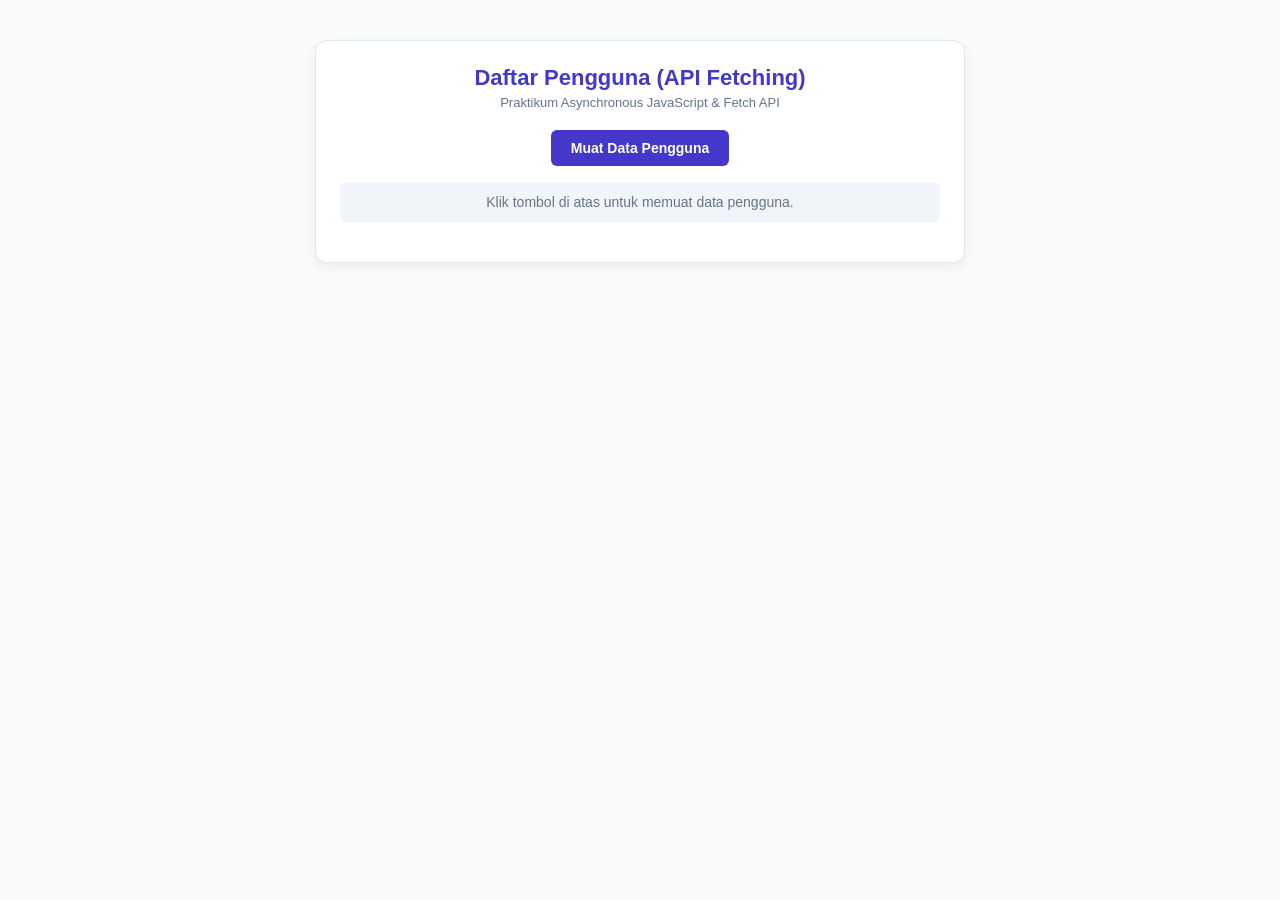
<file: index.html>
<!DOCTYPE html>
<html lang="id">

<head>
  <meta charset="UTF-8">
  <meta name="viewport" content="width=device-width, initial-scale=1.0">
  <title>Modul 6 - User Directory App</title>
  <link rel="stylesheet" href="style.css">
</head>

<body>
  <div class="container">
    <h2>Daftar Pengguna (API Fetching)</h2>
    <p class="subtitle">Praktikum Asynchronous JavaScript & Fetch API</p>

    <!-- Tombol Aksi -->
    <div class="actions-bar">
      <button id="btnFetch" class="btn-primary">Muat Data Pengguna</button>
    </div>

    <!-- Indikator Status (Loading & Pesan Error) -->
    <div id="statusMessage" class="status-msg">
      Klik tombol di atas untuk memuat data pengguna.
    </div>

    <!-- Kontainer Kartu Pengguna -->
    <div id="userList" class="user-grid"></div>
  </div>

  <script src="script.js"></script>
</body>

</html>
</file>
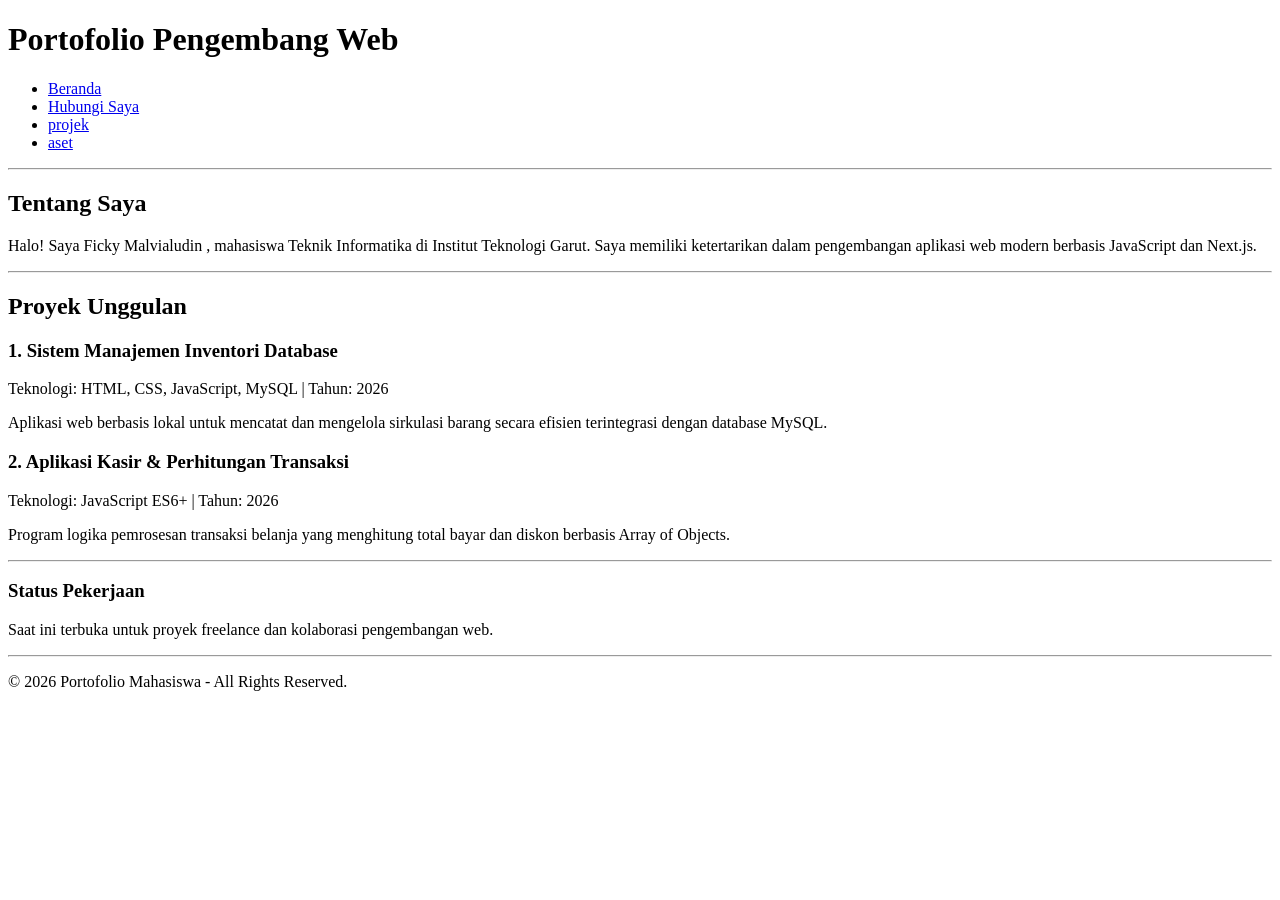
<file: modul2/index.html>
<!DOCTYPE html>
<html lang="id">

<head>
    <meta charset="UTF-8">
    <meta name="viewport" content="width=device-width, initial-scale=1.0">
    <title>Modul 2 - Web Portofolio Mahasiswa</title>
</head>

<body>
    <header>
        <h1>Portofolio Pengembang Web</h1>
        <nav>
            <ul>
                <li><a href="index.html">Beranda</a></li>
                <li><a href="kontak.html">Hubungi Saya</a></li>
                <li><a href="projek.html">projek</a></li>
                <li><a href="aset.html">aset</a></li>
            </ul>
        </nav>
    </header>
    <hr>
    <main>
        <section id="tentang">
            <h2>Tentang Saya</h2>
            <p>Halo! Saya Ficky Malvialudin , mahasiswa Teknik Informatika di Institut Teknologi Garut. Saya memiliki
                ketertarikan dalam pengembangan aplikasi web modern berbasis JavaScript dan Next.js.</p>
        </section>
        <hr>
        <section id="proyek">
            <h2>Proyek Unggulan</h2>
            <article>
                <header>
                    <h3>1. Sistem Manajemen Inventori Database</h3>
                    <p>Teknologi: HTML, CSS, JavaScript, MySQL | Tahun: 2026</p>
                </header>
                <p>Aplikasi web berbasis lokal untuk mencatat dan mengelola sirkulasi barang secara efisien terintegrasi
                    dengan database MySQL.</p>
            </article>
            <article>
                <header>
                    <h3>2. Aplikasi Kasir & Perhitungan Transaksi</h3>
                    <p>Teknologi: JavaScript ES6+ | Tahun: 2026</p>
                </header>
                <p>Program logika pemrosesan transaksi belanja yang menghitung total bayar dan diskon berbasis Array of
                    Objects.</p>
            </article>
        </section>
        <hr>
        <aside>
            <h3>Status Pekerjaan</h3>
            <p>Saat ini terbuka untuk proyek freelance dan kolaborasi pengembangan web.</p>
        </aside>
        <hr>
        <footer>
            <p>&copy; 2026 Portofolio Mahasiswa - All Rights Reserved.</p>
        </footer>
    </main>
</body>

</html>
</file>
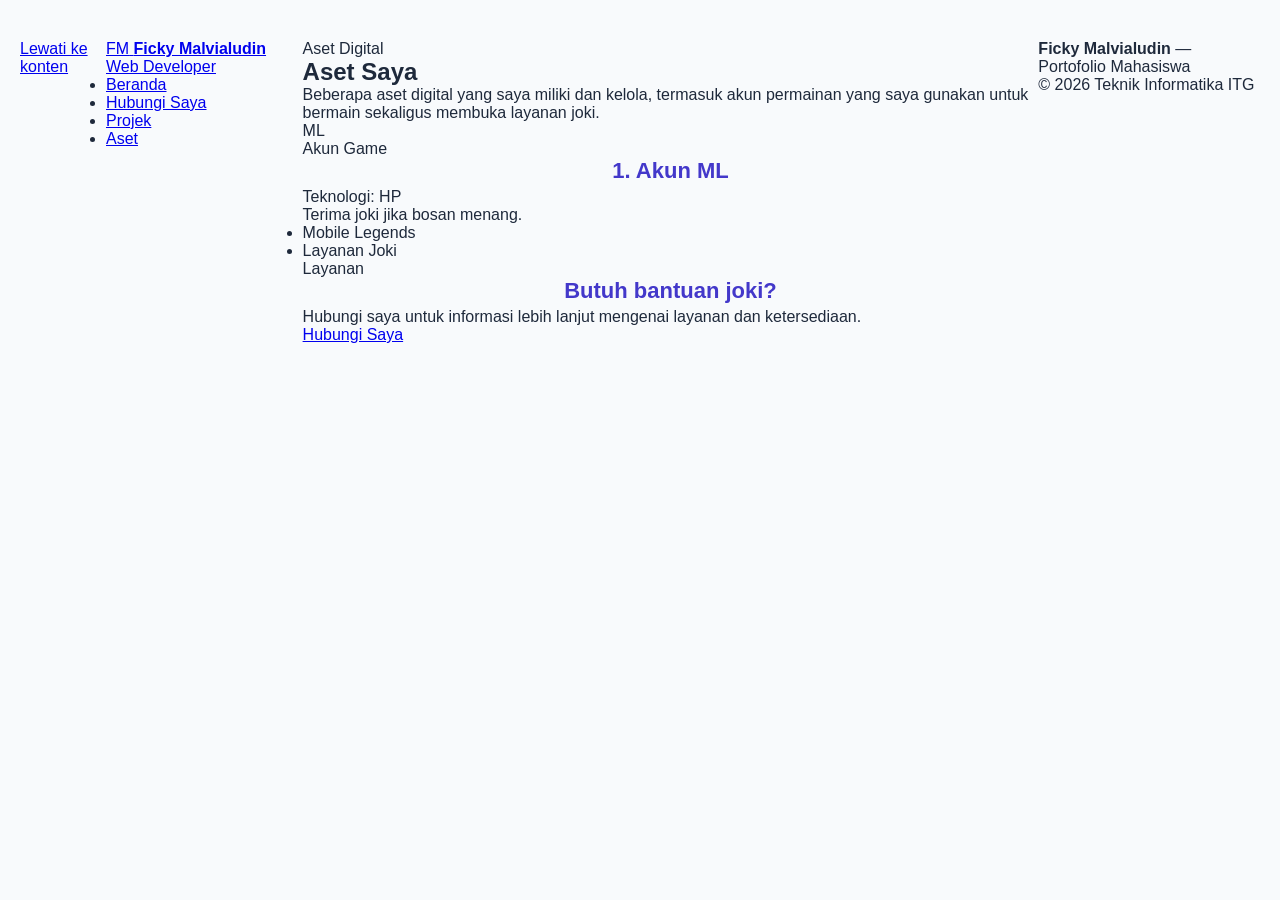
<file: aset.html>
<!DOCTYPE html>
<html lang="id">

<head>
    <meta charset="UTF-8">
    <meta name="viewport" content="width=device-width, initial-scale=1.0">
    <meta name="description" content="Aset digital dan akun yang dimiliki Ficky Malvialudin.">
    <title>Modul 2 - Aset Saya</title>
    <link rel="preconnect" href="https://fonts.googleapis.com">
    <link rel="preconnect" href="https://fonts.gstatic.com" crossorigin>
    <link
        href="https://fonts.googleapis.com/css2?family=Inter:wght@400;500;600&family=Source+Serif+4:ital,wght@0,400;0,600;0,700&display=swap"
        rel="stylesheet">
    <link rel="stylesheet" href="style.css">
</head>

<body>
    <a class="skip-link" href="#konten">Lewati ke konten</a>

    <header class="site-header">
        <a class="brand" href="index.html" aria-label="Beranda Ficky Malvialudin">
            <span class="brand-mark" aria-hidden="true">FM</span>
            <span class="brand-text">
                <strong>Ficky Malvialudin</strong>
                <span>Web Developer</span>
            </span>
        </a>

        <nav class="main-nav" aria-label="Navigasi utama">
            <ul>
                <li><a href="index.html">Beranda</a></li>
                <li><a href="kontak.html">Hubungi Saya</a></li>
                <li><a href="projek.html">Projek</a></li>
                <li><a class="active" href="aset.html" aria-current="page">Aset</a></li>
            </ul>
        </nav>
    </header>

    <main id="konten" class="page">
        <section class="page-hero" aria-labelledby="aset-title">
            <span class="eyebrow">Aset Digital</span>
            <h1 id="aset-title">Aset Saya</h1>
            <p>Beberapa aset digital yang saya miliki dan kelola, termasuk akun permainan yang saya gunakan untuk
                bermain sekaligus membuka layanan joki.</p>
        </section>

        <section class="section section--flush" aria-labelledby="akun-ml-title">
            <div class="asset-card">
                <div class="asset-head">
                    <span class="asset-mark" aria-hidden="true">ML</span>
                    <div>
                        <span class="project-kicker">Akun Game</span>
                        <h2 id="akun-ml-title">1. Akun ML</h2>
                        <p class="meta">Teknologi: HP</p>
                    </div>
                </div>
                <p>Terima joki jika bosan menang.</p>
                <ul class="chip-list" aria-label="Detail aset">
                    <li class="chip">Mobile Legends</li>
                    <li class="chip">Layanan Joki</li>
                </ul>
            </div>
        </section>

        <section class="cta-panel" aria-labelledby="cta-title">
            <div>
                <span class="eyebrow">Layanan</span>
                <h2 id="cta-title">Butuh bantuan joki?</h2>
                <p>Hubungi saya untuk informasi lebih lanjut mengenai layanan dan ketersediaan.</p>
            </div>
            <a class="btn btn-primary" href="kontak.html">Hubungi Saya</a>
        </section>
    </main>

    <footer class="site-footer">
        <p><strong>Ficky Malvialudin</strong> — Portofolio Mahasiswa</p>
        <p>&copy; 2026 Teknik Informatika ITG</p>
    </footer>
</body>

</html>
</file>
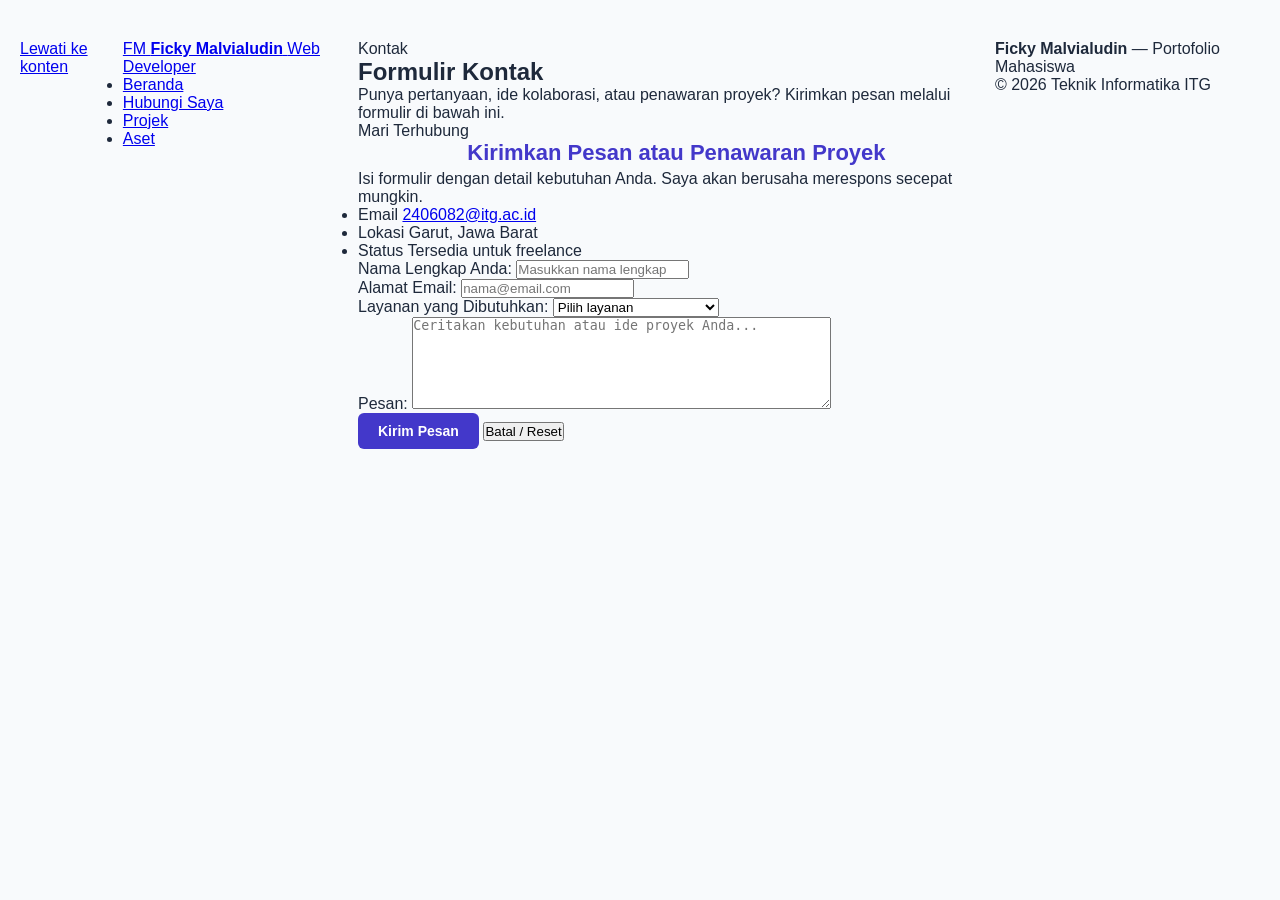
<file: kontak.html>
<!DOCTYPE html>
<html lang="id">

<head>
    <meta charset="UTF-8">
    <meta name="viewport" content="width=device-width, initial-scale=1.0">
    <meta name="description" content="Formulir kontak untuk mengirim pesan atau penawaran proyek kepada Ficky Malvialudin.">
    <title>Modul 2 - Form Kontak</title>
    <link rel="preconnect" href="https://fonts.googleapis.com">
    <link rel="preconnect" href="https://fonts.gstatic.com" crossorigin>
    <link
        href="https://fonts.googleapis.com/css2?family=Inter:wght@400;500;600&family=Source+Serif+4:ital,wght@0,400;0,600;0,700&display=swap"
        rel="stylesheet">
    <link rel="stylesheet" href="style.css">
</head>

<body>
    <a class="skip-link" href="#konten">Lewati ke konten</a>

    <header class="site-header">
        <a class="brand" href="index.html" aria-label="Beranda Ficky Malvialudin">
            <span class="brand-mark" aria-hidden="true">FM</span>
            <span class="brand-text">
                <strong>Ficky Malvialudin</strong>
                <span>Web Developer</span>
            </span>
        </a>

        <nav class="main-nav" aria-label="Navigasi utama">
            <ul>
                <li><a href="index.html">Beranda</a></li>
                <li><a class="active" href="kontak.html" aria-current="page">Hubungi Saya</a></li>
                <li><a href="projek.html">Projek</a></li>
                <li><a href="aset.html">Aset</a></li>
            </ul>
        </nav>
    </header>

    <main id="konten" class="page">
        <section class="page-hero" aria-labelledby="kontak-title">
            <span class="eyebrow">Kontak</span>
            <h1 id="kontak-title">Formulir Kontak</h1>
            <p>Punya pertanyaan, ide kolaborasi, atau penawaran proyek? Kirimkan pesan melalui formulir di bawah ini.</p>
        </section>

        <section class="section section--flush" aria-labelledby="form-title">
            <div class="contact-wrap">
                <aside class="panel contact-aside">
                    <span class="eyebrow">Mari Terhubung</span>
                    <h2 id="form-title">Kirimkan Pesan atau Penawaran Proyek</h2>
                    <p>Isi formulir dengan detail kebutuhan Anda. Saya akan berusaha merespons secepat mungkin.</p>

                    <ul class="contact-list">
                        <li>
                            <span class="contact-label">Email</span>
                            <a href="mailto:2406082@itg.ac.id">2406082@itg.ac.id</a>
                        </li>
                        <li>
                            <span class="contact-label">Lokasi</span>
                            <span class="contact-value">Garut, Jawa Barat</span>
                        </li>
                        <li>
                            <span class="contact-label">Status</span>
                            <span class="status-pill"><span class="status-dot" aria-hidden="true"></span>Tersedia untuk
                                freelance</span>
                        </li>
                    </ul>
                </aside>

                <div class="panel form-card">
                    <form aria-labelledby="form-title">
                        <div class="form-row">
                            <div class="field">
                                <label for="nama_pengirim">Nama Lengkap Anda:</label>
                                <input type="text" id="nama_pengirim" name="nama_pengirim"
                                    placeholder="Masukkan nama lengkap" autocomplete="name">
                            </div>

                            <div class="field">
                                <label for="email_pengirim">Alamat Email:</label>
                                <input type="email" id="email_pengirim" name="email_pengirim"
                                    placeholder="nama@email.com" autocomplete="email">
                            </div>
                        </div>

                        <div class="field">
                            <label for="jenis_layanan">Layanan yang Dibutuhkan:</label>
                            <select id="jenis_layanan" name="jenis_layanan">
                                <option value="">Pilih layanan</option>
                                <option value="web">Pembuatan Web</option>
                                <option value="app">Pengembangan Aplikasi</option>
                                <option value="other">Lain-lain</option>
                            </select>
                        </div>

                        <div class="field">
                            <label for="pesan">Pesan:</label>
                            <textarea id="pesan" name="pesan" rows="6" cols="50"
                                placeholder="Ceritakan kebutuhan atau ide proyek Anda..."></textarea>
                        </div>

                        <div class="form-actions">
                            <button class="btn btn-primary" type="submit">Kirim Pesan</button>
                            <button class="btn btn-reset" type="reset">Batal / Reset</button>
                        </div>
                    </form>
                </div>
            </div>
        </section>
    </main>

    <footer class="site-footer">
        <p><strong>Ficky Malvialudin</strong> — Portofolio Mahasiswa</p>
        <p>&copy; 2026 Teknik Informatika ITG</p>
    </footer>
</body>

</html>
</file>
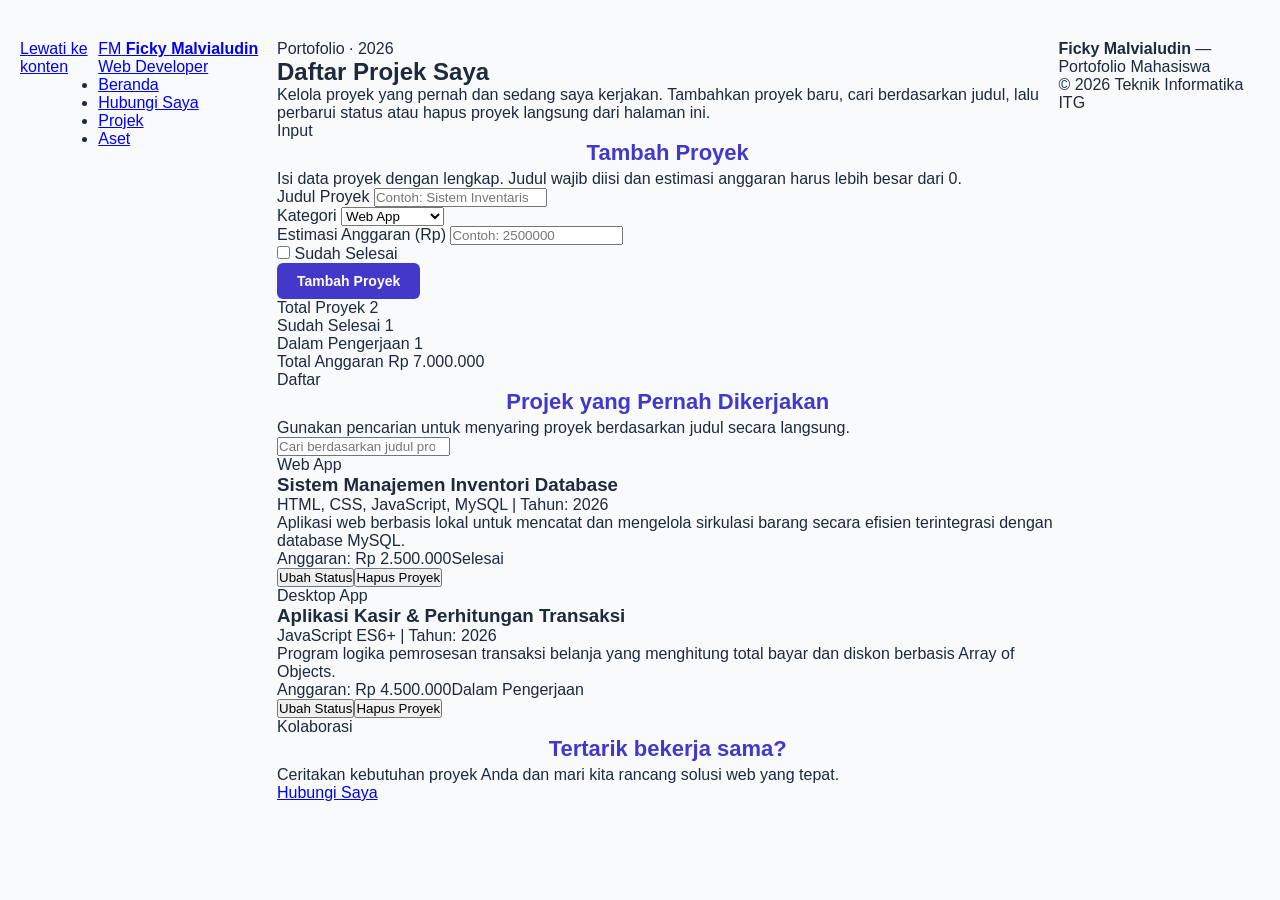
<file: projek.html>
<!DOCTYPE html>
<html lang="id">

<head>
    <meta charset="UTF-8">
    <meta name="viewport" content="width=device-width, initial-scale=1.0">
    <meta name="description" content="Daftar projek yang pernah dikerjakan oleh Ficky Malvialudin.">
    <title>Modul 2 - Daftar Projek</title>
    <link rel="preconnect" href="https://fonts.googleapis.com">
    <link rel="preconnect" href="https://fonts.gstatic.com" crossorigin>
    <link
        href="https://fonts.googleapis.com/css2?family=Inter:wght@400;500;600&family=Source+Serif+4:ital,wght@0,400;0,600;0,700&display=swap"
        rel="stylesheet">
    <link rel="stylesheet" href="style.css">
</head>

<body>
    <a class="skip-link" href="#konten">Lewati ke konten</a>

    <header class="site-header">
        <a class="brand" href="index.html" aria-label="Beranda Ficky Malvialudin">
            <span class="brand-mark" aria-hidden="true">FM</span>
            <span class="brand-text">
                <strong>Ficky Malvialudin</strong>
                <span>Web Developer</span>
            </span>
        </a>

        <nav class="main-nav" aria-label="Navigasi utama">
            <ul>
                <li><a href="index.html">Beranda</a></li>
                <li><a href="kontak.html">Hubungi Saya</a></li>
                <li><a class="active" href="projek.html" aria-current="page">Projek</a></li>
                <li><a href="aset.html">Aset</a></li>
            </ul>
        </nav>
    </header>

    <main id="konten" class="page">
        <section class="page-hero" aria-labelledby="projek-title">
            <span class="eyebrow">Portofolio · 2026</span>
            <h1 id="projek-title">Daftar Projek Saya</h1>
            <p>Kelola proyek yang pernah dan sedang saya kerjakan. Tambahkan proyek baru, cari berdasarkan judul, lalu
                perbarui status atau hapus proyek langsung dari halaman ini.</p>
        </section>

        <section class="section section--flush" aria-labelledby="form-title">
            <div class="section-head">
                <div>
                    <span class="eyebrow">Input</span>
                    <h2 id="form-title">Tambah Proyek</h2>
                </div>
                <p>Isi data proyek dengan lengkap. Judul wajib diisi dan estimasi anggaran harus lebih besar dari 0.</p>
            </div>

            <div class="project-form-section">
                <form id="project-form" class="project-form" novalidate>
                    <div class="form-grid">
                        <div class="field">
                            <label for="project-title">Judul Proyek</label>
                            <input type="text" id="project-title" name="title" placeholder="Contoh: Sistem Inventaris"
                                autocomplete="off">
                        </div>

                        <div class="field">
                            <label for="project-category">Kategori</label>
                            <select id="project-category" name="category">
                                <option value="Web App">Web App</option>
                                <option value="Mobile App">Mobile App</option>
                                <option value="Desktop App">Desktop App</option>
                                <option value="UI/UX Design">UI/UX Design</option>
                            </select>
                        </div>

                        <div class="field">
                            <label for="project-budget">Estimasi Anggaran (Rp)</label>
                            <input type="number" id="project-budget" name="budget" min="1" step="1000"
                                placeholder="Contoh: 2500000">
                        </div>

                        <div class="field checkbox-field">
                            <input type="checkbox" id="project-done" name="completed">
                            <label for="project-done">Sudah Selesai</label>
                        </div>
                    </div>

                    <p class="form-error" id="form-error" role="alert"></p>

                    <div class="form-actions">
                        <button class="btn btn-primary" type="submit">Tambah Proyek</button>
                    </div>
                </form>
            </div>

            <div class="stat-grid" aria-label="Statistik proyek">
                <div class="stat-card">
                    <span class="stat-card__label">Total Proyek</span>
                    <span class="stat-card__value" id="stat-total">0</span>
                </div>
                <div class="stat-card">
                    <span class="stat-card__label">Sudah Selesai</span>
                    <span class="stat-card__value" id="stat-done">0</span>
                </div>
                <div class="stat-card">
                    <span class="stat-card__label">Dalam Pengerjaan</span>
                    <span class="stat-card__value" id="stat-pending">0</span>
                </div>
                <div class="stat-card">
                    <span class="stat-card__label">Total Anggaran</span>
                    <span class="stat-card__value" id="stat-budget">Rp 0</span>
                </div>
            </div>

            <div class="section-head">
                <div>
                    <span class="eyebrow">Daftar</span>
                    <h2 id="daftar-projek">Projek yang Pernah Dikerjakan</h2>
                </div>
                <p>Gunakan pencarian untuk menyaring proyek berdasarkan judul secara langsung.</p>
            </div>

            <div class="project-toolbar">
                <input class="search-bar" type="search" id="project-search" placeholder="Cari berdasarkan judul proyek..."
                    aria-label="Cari proyek berdasarkan judul" autocomplete="off">
            </div>

            <div id="project-list" class="card-grid" aria-live="polite"></div>
        </section>

        <section class="cta-panel" aria-labelledby="cta-title">
            <div>
                <span class="eyebrow">Kolaborasi</span>
                <h2 id="cta-title">Tertarik bekerja sama?</h2>
                <p>Ceritakan kebutuhan proyek Anda dan mari kita rancang solusi web yang tepat.</p>
            </div>
            <a class="btn btn-primary" href="kontak.html">Hubungi Saya</a>
        </section>
    </main>

    <footer class="site-footer">
        <p><strong>Ficky Malvialudin</strong> — Portofolio Mahasiswa</p>
        <p>&copy; 2026 Teknik Informatika ITG</p>
    </footer>

    <script>
        let projects = [
            {
                id: 1,
                title: "Sistem Manajemen Inventori Database",
                category: "Web App",
                budget: 2500000,
                completed: true,
                desc: "Aplikasi web berbasis lokal untuk mencatat dan mengelola sirkulasi barang secara efisien terintegrasi dengan database MySQL.",
                tech: "HTML, CSS, JavaScript, MySQL",
                year: 2026
            },
            {
                id: 2,
                title: "Aplikasi Kasir & Perhitungan Transaksi",
                category: "Desktop App",
                budget: 4500000,
                completed: false,
                desc: "Program logika pemrosesan transaksi belanja yang menghitung total bayar dan diskon berbasis Array of Objects.",
                tech: "JavaScript ES6+",
                year: 2026
            }
        ];

        let searchTerm = "";

        const projectForm = document.getElementById("project-form");
        const titleInput = document.getElementById("project-title");
        const categoryInput = document.getElementById("project-category");
        const budgetInput = document.getElementById("project-budget");
        const doneInput = document.getElementById("project-done");
        const formError = document.getElementById("form-error");
        const searchInput = document.getElementById("project-search");
        const projectList = document.getElementById("project-list");
        const statTotal = document.getElementById("stat-total");
        const statDone = document.getElementById("stat-done");
        const statPending = document.getElementById("stat-pending");
        const statBudget = document.getElementById("stat-budget");

        const formatRupiah = (angka) => {
            return new Intl.NumberFormat("id-ID", {
                style: "currency",
                currency: "IDR",
                maximumFractionDigits: 0
            }).format(angka);
        };

        function renderStats() {
            const total = projects.length;
            const done = projects.filter((project) => project.completed).length;
            const pending = total - done;
            const totalBudget = projects.reduce((sum, project) => sum + Number(project.budget || 0), 0);

            statTotal.textContent = total;
            statDone.textContent = done;
            statPending.textContent = pending;
            statBudget.textContent = formatRupiah(totalBudget);
        }

        function createProjectCard(project) {
            const article = document.createElement("article");
            article.className = "project-card";

            const header = document.createElement("header");
            const kicker = document.createElement("span");
            kicker.className = "project-kicker";
            kicker.textContent = project.category;

            const title = document.createElement("h3");
            title.textContent = project.title;

            const meta = document.createElement("p");
            meta.className = "meta";
            meta.textContent = `${project.tech} | Tahun: ${project.year}`;

            header.append(kicker, title, meta);

            const description = document.createElement("p");
            description.textContent = project.desc;

            const facts = document.createElement("div");
            facts.className = "project-facts";

            const budget = document.createElement("span");
            budget.textContent = `Anggaran: ${formatRupiah(project.budget)}`;

            const status = document.createElement("span");
            status.className = project.completed ? "project-status is-done" : "project-status";
            status.textContent = project.completed ? "Selesai" : "Dalam Pengerjaan";

            facts.append(budget, status);

            const actions = document.createElement("div");
            actions.className = "project-card__actions";

            const toggleButton = document.createElement("button");
            toggleButton.type = "button";
            toggleButton.className = "btn btn-sm btn-action";
            toggleButton.dataset.action = "toggle";
            toggleButton.dataset.id = String(project.id);
            toggleButton.textContent = "Ubah Status";

            const deleteButton = document.createElement("button");
            deleteButton.type = "button";
            deleteButton.className = "btn btn-sm btn-danger";
            deleteButton.dataset.action = "delete";
            deleteButton.dataset.id = String(project.id);
            deleteButton.textContent = "Hapus Proyek";

            actions.append(toggleButton, deleteButton);

            article.append(header, description, facts, actions);

            return article;
        }

        function renderProjects() {
            const filteredProjects = projects.filter((project) =>
                project.title.toLowerCase().includes(searchTerm)
            );

            projectList.replaceChildren();

            if (filteredProjects.length === 0) {
                const emptyState = document.createElement("p");
                emptyState.className = "empty-state";
                emptyState.textContent = searchTerm
                    ? "Tidak ada proyek yang cocok dengan pencarian."
                    : "Belum ada proyek. Tambahkan proyek pertama Anda melalui form di atas.";
                projectList.append(emptyState);
                return;
            }

            filteredProjects.forEach((project) => {
                projectList.append(createProjectCard(project));
            });
        }

        function renderAll() {
            renderStats();
            renderProjects();
        }

        projectForm.addEventListener("submit", (event) => {
            event.preventDefault();

            const title = titleInput.value.trim();
            const budget = Number(budgetInput.value);

            if (!title) {
                formError.textContent = "Judul proyek tidak boleh kosong.";
                titleInput.focus();
                return;
            }

            if (!Number.isFinite(budget) || budget <= 0) {
                formError.textContent = "Estimasi anggaran harus lebih besar dari 0.";
                budgetInput.focus();
                return;
            }

            formError.textContent = "";

            const category = categoryInput.value;
            const newProject = {
                id: Date.now(),
                title: title,
                category: category,
                budget: budget,
                completed: doneInput.checked,
                desc: `Proyek ${category} yang dikelola dalam portofolio ini.`,
                tech: category,
                year: new Date().getFullYear()
            };

            projects = [newProject, ...projects];
            projectForm.reset();
            renderAll();
        });

        searchInput.addEventListener("input", () => {
            searchTerm = searchInput.value.trim().toLowerCase();
            renderProjects();
        });

        projectList.addEventListener("click", (event) => {
            const button = event.target.closest("button[data-action]");

            if (!button) {
                return;
            }

            const id = Number(button.dataset.id);

            if (button.dataset.action === "toggle") {
                const project = projects.find((item) => item.id === id);

                if (!project) {
                    return;
                }

                project.completed = !project.completed;
            } else if (button.dataset.action === "delete") {
                projects = projects.filter((item) => item.id !== id);
            }

            renderAll();
        });

        renderAll();
    </script>
</body>

</html>
</file>
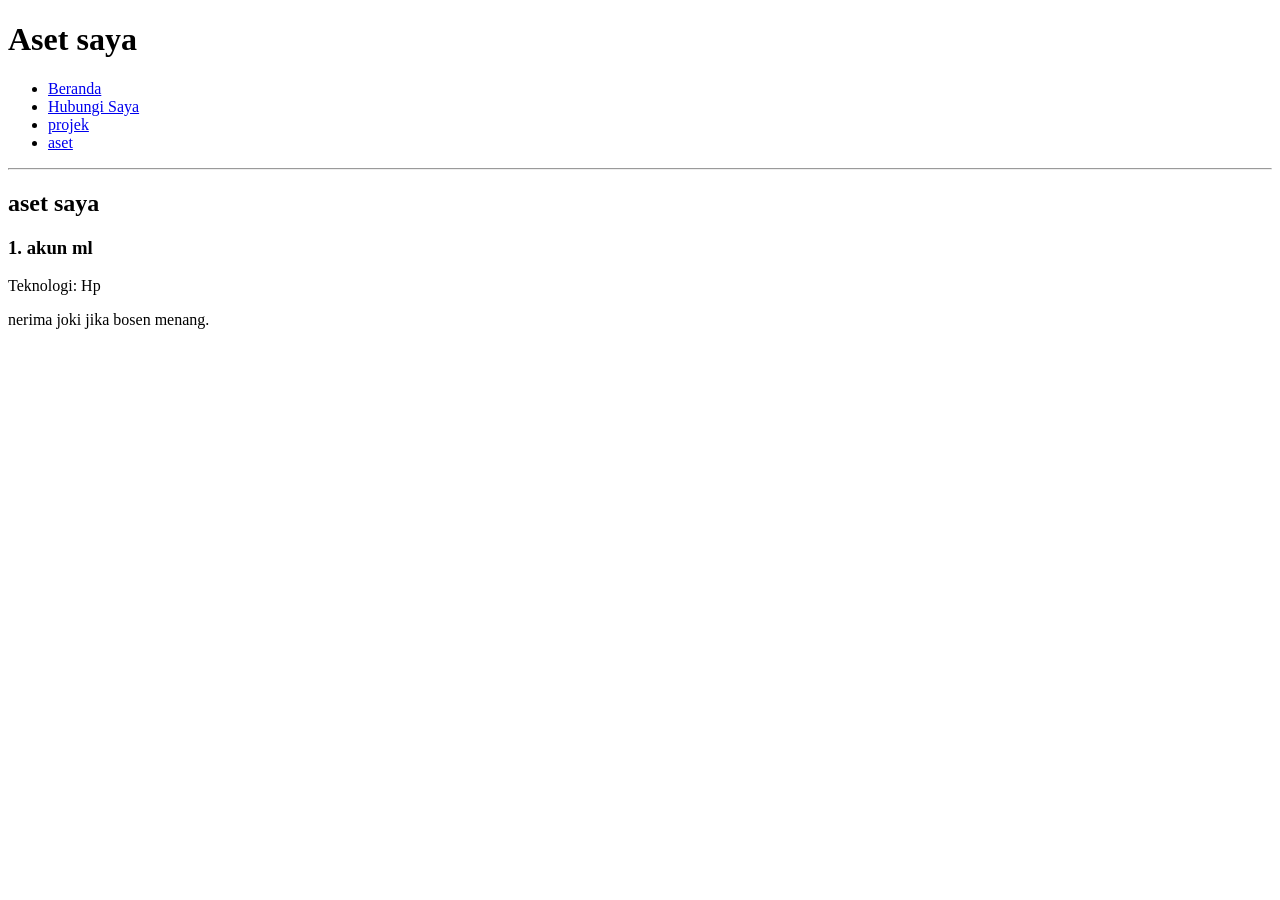
<file: modul2/aset.html>
<!DOCTYPE html>
<html lang="en">
<head>
    <meta charset="UTF-8">
    <meta name="viewport" content="width=device-width, initial-scale=1.0">
    <title>aset</title>
</head>
<body>
    
    <header>
        <h1>Aset saya</h1>
        <nav>
            <ul>
                <li><a href="index.html">Beranda</a></li>
                <li><a href="kontak.html">Hubungi Saya</a></li>
                <li><a href="projek.html">projek</a></li>
                <li><a href="aset.html">aset</a></li>
            </ul>
        </nav>

        <hr>
        <main>
            <section id="proyek">
            <h2>aset saya </h2>
            <article>
                <header>
                    <h3>1. akun ml</h3>
                    <p>Teknologi: Hp </p>
                </header>
                <p>nerima joki jika bosen menang.</p>
            </article>
            
            </section>
        </main>
    </header>
</body>
</html>
</file>
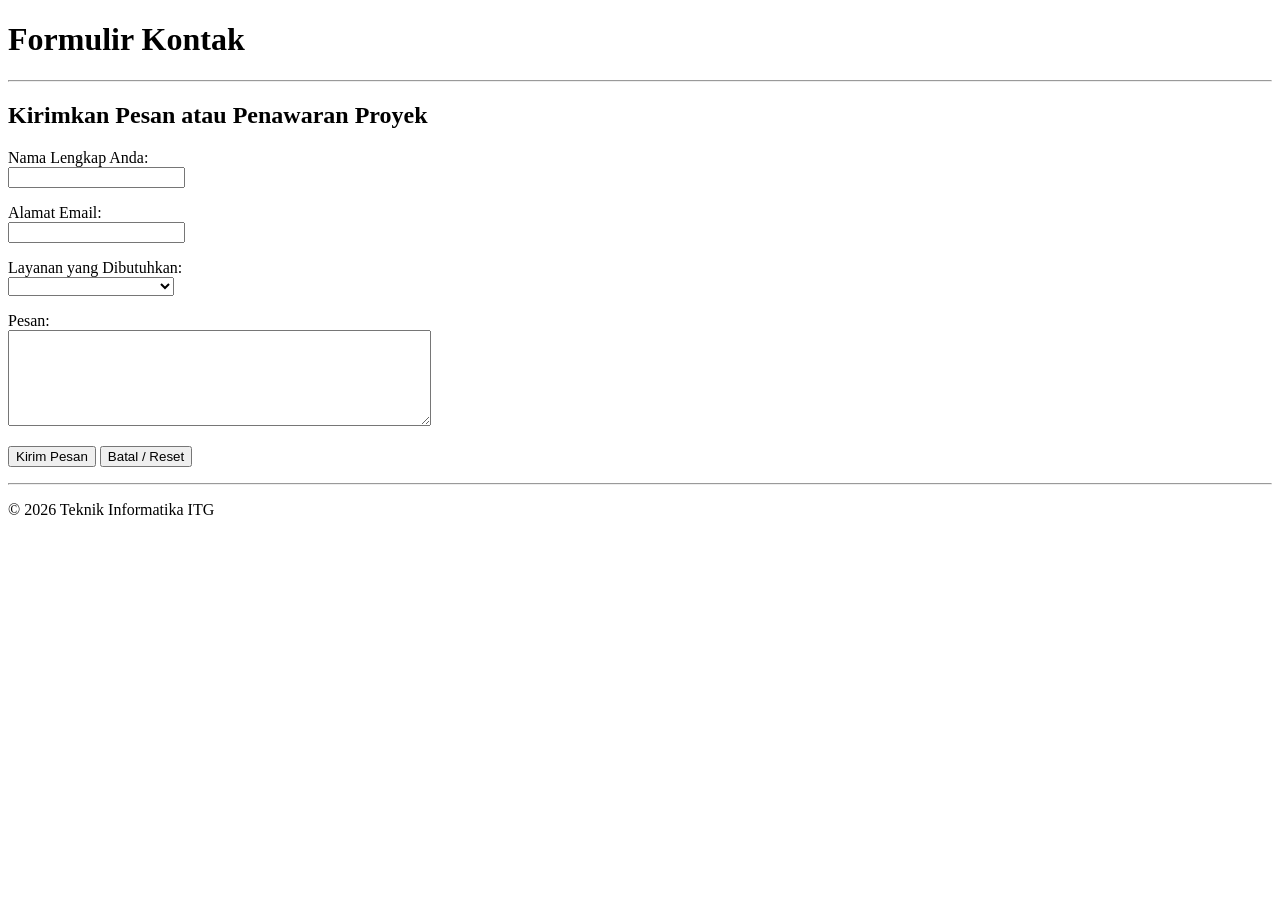
<file: modul2/kontak.html>
<!DOCTYPE html>
<html lang="id">
<head>
    <meta charset="UTF-8">
    <meta name="viewport" content="width=device-width, initial-scale=1.0">
    <title>Modul 2 - Form Kontak</title>
</head>
<body>
    <header>
        <h1>Formulir Kontak</h1>
    </header>
    <hr>
    <main>
        <section>
            <h2>Kirimkan Pesan atau Penawaran Proyek</h2>
            <form>
                <p>
                    <label for="nama_pengirim">Nama Lengkap Anda:</label><br>
                    <input type="text" id="nama_pengirim" name="nama_pengirim">
                </p>
                <p>
                    <label for="email_pengirim">Alamat Email:</label><br>
                    <input type="email" id="email_pengirim" name="email_pengirim">
                </p>
                <p>
                    <label for="jenis_layanan">Layanan yang Dibutuhkan:</label><br>
                    <select id="jenis_layanan" name="jenis_layanan">
                        <option value=""></option>
                        <option value="web">Pembuatan Web</option>
                        <option value="app">Pengembangan Aplikasi</option>
                        <option value="other">Lain-lain</option>
                    </select>
                </p>
                <p>
                    <label for="pesan">Pesan:</label><br>
                    <textarea id="pesan" name="pesan" rows="6" cols="50"></textarea>
                </p>
                <p>
                    <button type="submit">Kirim Pesan</button>
                    <button type="reset">Batal / Reset</button>
                </p>
            </form>
        </section>
    </main>
    <hr>
    <footer>
        <p>&copy; 2026 Teknik Informatika ITG</p>
    </footer>
</body>
</html>
</html>
</file>
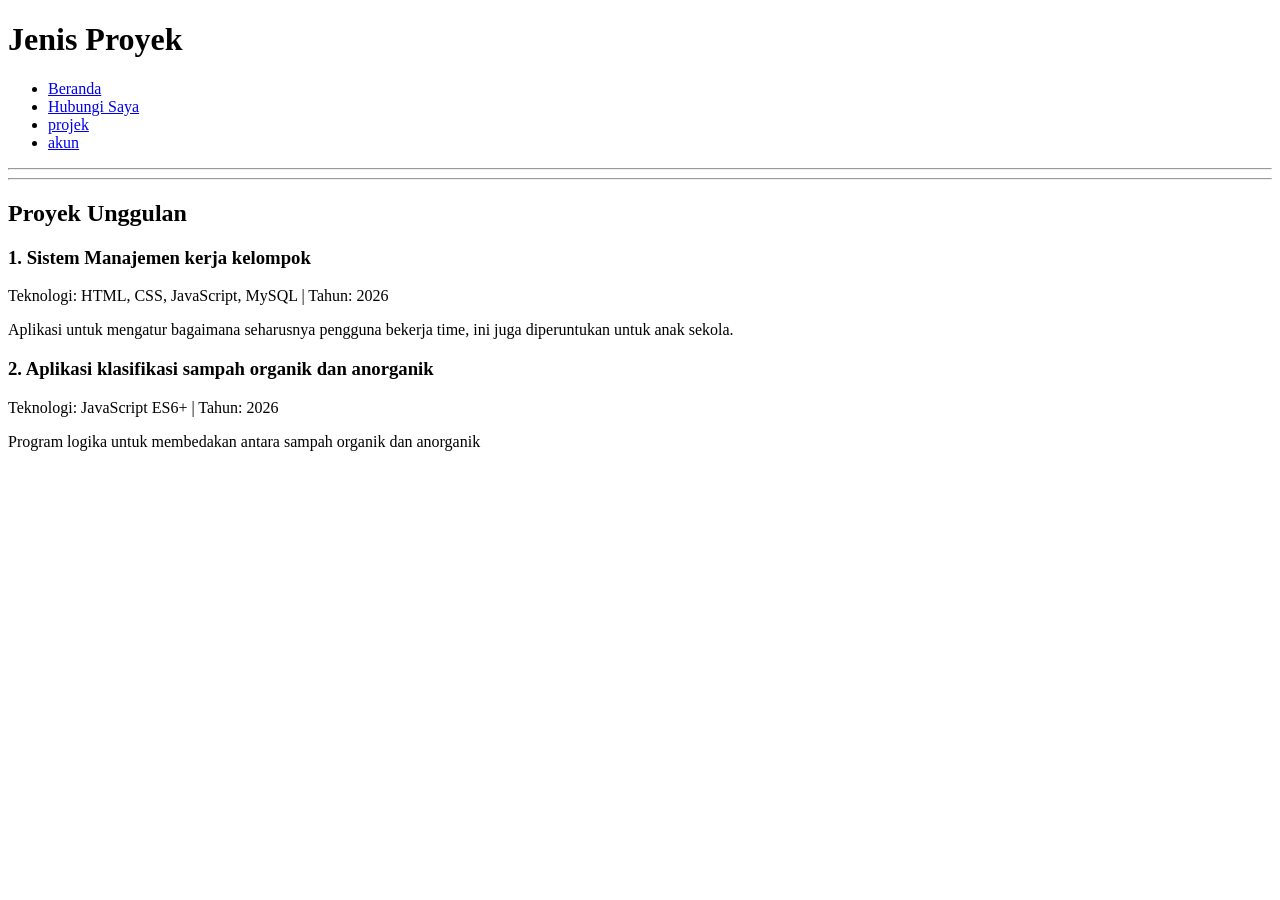
<file: modul2/projek.html>
<!DOCTYPE html>
<html lang="en">
<head>
    <meta charset="UTF-8">
    <meta name="viewport" content="width=device-width, initial-scale=1.0">
    <title>Projek Saya Selama ini</title>
</head>
<body>
    <header>
        <h1> Jenis Proyek</h1>

        <nav>
            <ul>
                <li><a href="index.html">Beranda</a></li>
                <li><a href="kontak.html">Hubungi Saya</a></li>
                <li><a href="projek.html">projek</a></li>
                <li><a href="akun.html">akun</a></li>
            </ul>
        </nav>

    </header>

    <hr>
    <main>
        <hr>
        <section id="proyek">
            <h2>Proyek Unggulan</h2>
            <article>
                <header>
                    <h3>1. Sistem Manajemen kerja kelompok</h3>
                    <p>Teknologi: HTML, CSS, JavaScript, MySQL | Tahun: 2026</p>
                </header>
                <p>Aplikasi untuk mengatur bagaimana seharusnya pengguna bekerja time, ini juga diperuntukan untuk anak sekola.</p>
            </article>
            <article>
                <header>
                    <h3>2. Aplikasi klasifikasi sampah organik dan anorganik</h3>
                    <p>Teknologi: JavaScript ES6+ | Tahun: 2026</p>
                </header>
                <p>Program logika untuk membedakan antara sampah organik dan anorganik</p>
            </article>
        </section>
    </main>
</body>
</html>
</file>
<file: style.css>
* {
  box-sizing: border-box;
  margin: 0;
  padding: 0;
}

body {
  font-family: 'Segoe UI', Tahoma, Geneva, Verdana, sans-serif;
  background-color: #f8fafc;
  color: #1e293b;
  padding: 40px 20px;
  display: flex;
  justify-content: center;
}

.container {
  background: #ffffff;
  width: 100%;
  max-width: 650px;
  padding: 24px;
  border-radius: 12px;
  border: 1px solid #e2e8f0;
  box-shadow: 0 4px 12px rgba(0, 0, 0, 0.06);
}

h2 {
  color: #4338ca;
  text-align: center;
  margin-bottom: 4px;
  font-size: 22px;
}

.subtitle {
  color: #64748b;
  text-align: center;
  font-size: 13px;
  margin-bottom: 20px;
}

.actions-bar {
  display: flex;
  justify-content: center;
  margin-bottom: 16px;
}

button.btn-primary {
  background-color: #4338ca;
  color: white;
  border: none;
  padding: 10px 20px;
  border-radius: 6px;
  font-weight: bold;
  cursor: pointer;
  font-size: 14px;
  transition: background-color 0.2s;
}

button.btn-primary:hover {
  background-color: #3730a3;
}

button:disabled {
  background-color: #94a3b8;
  cursor: not-allowed;
}

.status-msg {
  text-align: center;
  font-size: 14px;
  color: #64748b;
  padding: 12px;
  border-radius: 6px;
  background-color: #f1f5f9;
  margin-bottom: 16px;
}

.status-msg.error {
  background-color: #fef2f2;
  color: #dc2626;
  border: 1px solid #fecaca;
}

.user-grid {
  display: grid;
  grid-template-columns: repeat(auto-fit, minmax(250px, 1fr));
  gap: 12px;
}

.user-card {
  background: #ffffff;
  border: 1px solid #e2e8f0;
  border-radius: 8px;
  padding: 14px;
}

.user-name {
  font-size: 15px;
  font-weight: bold;
  color: #0f172a;
  margin-bottom: 4px;
}

.user-email {
  font-size: 13px;
  color: #0284c7;
  margin-bottom: 4px;
}

.user-company {
  font-size: 12px;
  color: #64748b;
}
</file>
